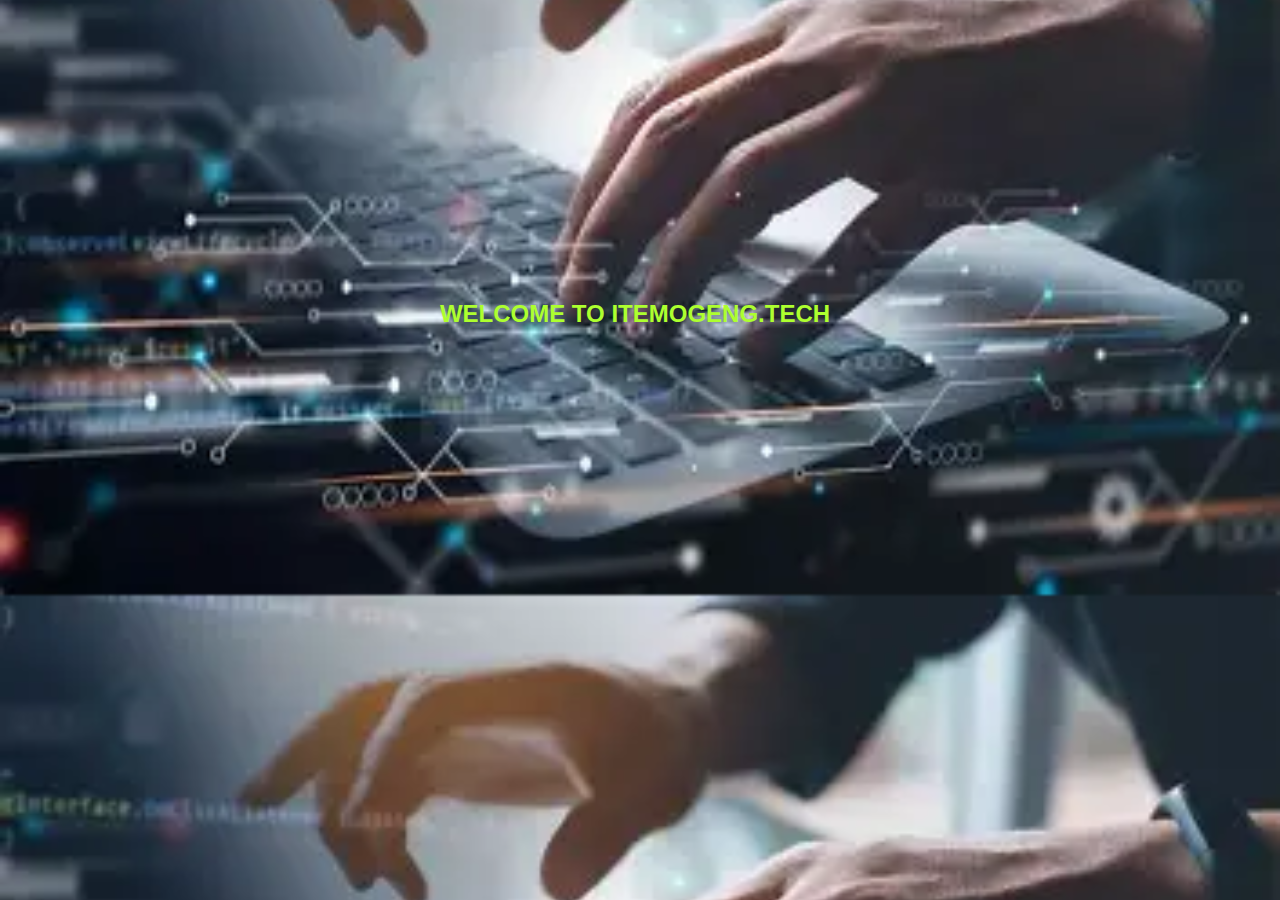
<file: home.html>
<!DOCTYPE html>
<html lang="en">
<head>
    <meta charset="UTF-8">
    <meta name="viewport" content="width=device-width, initial-scale=1.0">
    <title>Document</title>
    <link rel="stylesheet" href="style.css">
</head>
<body>
    <h2>WELCOME TO ITEMOGENG.TECH</h2>
</body>
</html>
</file>
<file: style.css>
*
{
    padding: 0;
    margin: 0;
    box-sizing: border-box;
}
h1{
    text-align: center;
    padding-right: 10PX;
    padding-bottom: 10px;
    color: yellow;
    padding-top: 500px;
}

h2{
   text-align: center;
    padding-right: 10PX;
    padding-bottom: 10px;
    color: greenyellow;
    padding-top: 300px; 
}




body{
    background-image: url(images/IT.webp);
    background-size: cover;
    background-position: center;
    
    font-family: sans-serif;
}

.menu-bar{
    background: yellowgreen;
    text-align: center;
}

.menu-bar ul{
display: inline-flex;
list-style: none;
color: white;
}

.menu-bar ul li{
    width: 120px;
    margin: 15px;
    padding: 15px;
    font-size: larger;
}

.menu-bar ul li a{
    text-decoration: none;
    color: white;
}

.active, .menu-bar ul li a:hover{
  background: blue;
  border-radius: 3px;
}

.sub-menu-1{
    display: none;
}


.menu-bar ul li:hover .sub-menu-1{
    display: block;
    position: absolute;
    background-color: blue;
    margin-top: 15px;
    margin-left: -15px;
}

.menu-bar ul li:hover .sub-menu-1 ul{
    display: block;
    margin: 10px;
}

.menu-bar ul li:hover .sub-menu-1 ul li{
    width: 150px;
    padding: 10px;
    border-bottom: 1px dotted white;
    background: transparent;
    border-radius: 0;
    text-align: left;
}

.menu-bar ul li:hover .sub-menu-1 ul li:last-child{
    border-bottom: none;
}

.menu-bar ul li:hover .sub-menu-1 ul li a:hover{
    color: red;
}
</file>
